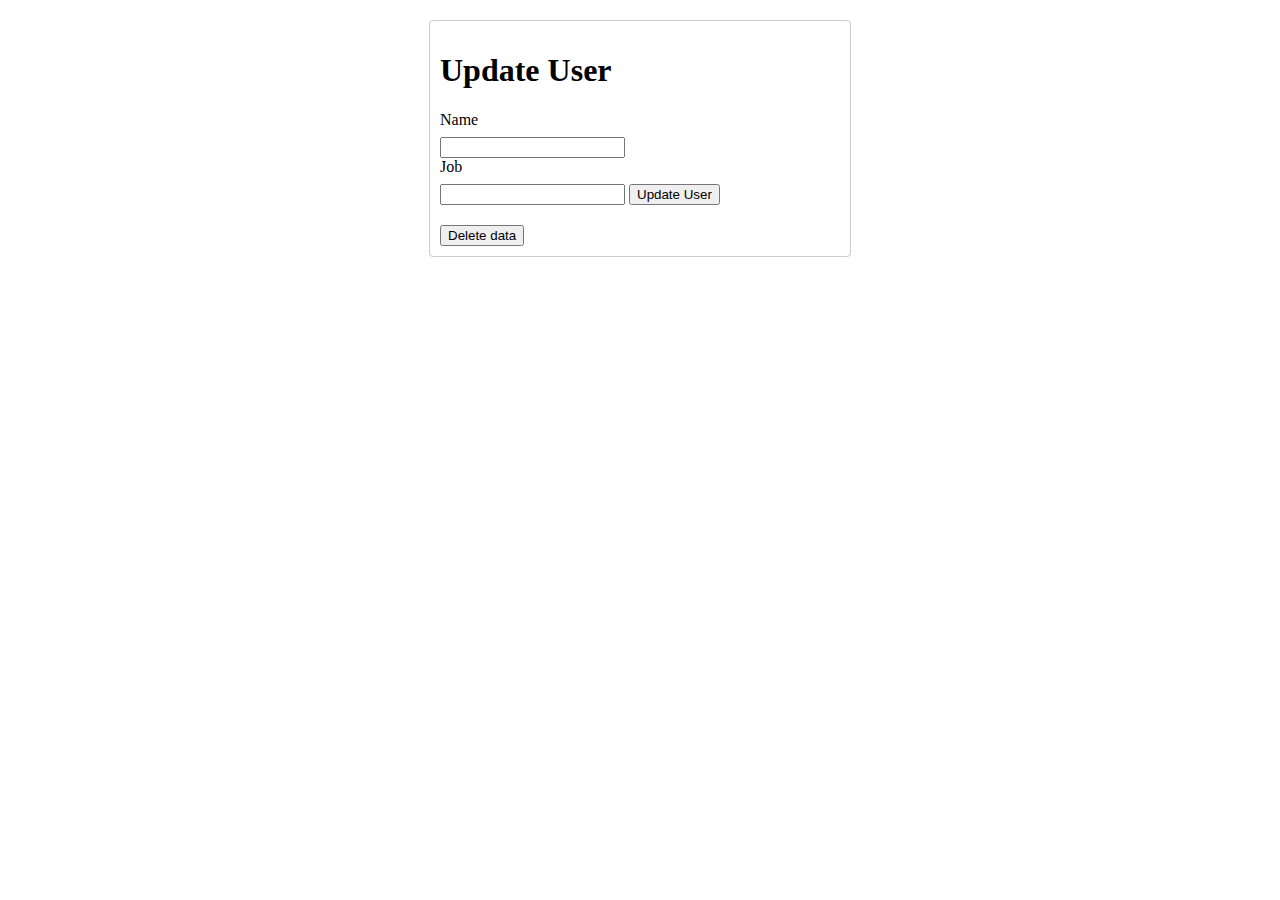
<file: patch.html>
<!DOCTYPE html>
<html lang="en">
<head>
    <meta charset="UTF-8">
    <meta name="viewport" content="width=device-width, initial-scale=1.0">
    <title>Update User</title>
    <style>
       
        .container {
            max-width: 400px;
            margin: 20px auto;
            padding: 10px;
            border: 1px solid #ccc;
            border-radius: 4px;
        }
        label {
            display: block;
            margin-bottom: 8px;
        }
       

        .response {
            margin-top: 20px;
        }
    </style>
</head>
<body>
    <div class="container">
        <h1>Update User</h1>
        <form id="updateForm">
            <label for="name">Name</label>
            <input type="text" id="name" name="name" required>

            <label for="job">Job</label>
            <input type="text" id="job" name="job" required>

            <button type="submit">Update User</button>
        </form>
        <div id="response" class="response"></div>
        <button onclick="deletedata()"> Delete data</button>
    </div>

    <script>
        document.getElementById('updateForm').addEventListener('submit', function(event) {
            event.preventDefault(); // Prevent the default form submission

            const name = document.getElementById('name').value;
            const job = document.getElementById('job').value;

            // Prepare the data to be sent
            const data = {
                name: name,
                job: job
            };

            // Send a PATCH request using fetch
            fetch('https://reqres.in/api/users/2', {
                method: 'PATCH',
                headers: {
                    'Content-Type': 'application/json'
                },
                body: JSON.stringify(data)
            })
            .then(response => response.json())
            .then(data => {
                // Display the response
                const responseDiv = document.getElementById('response');
                responseDiv.innerHTML = `
                    <p><strong>Response:</strong></p>
                    <pre>${JSON.stringify(data, null, 2)}</pre>
                `;
            })
            .catch(error => {
                console.error('Error:', error);
            });
        });
        const deletedata=()=>{
            fetch('https://reqres.in/api/users?page=2',{
                method:'DELETE'
            })
            .then((resData)=>{  
                return resData.json();
            }).then((resData)=>{
                console.log(data);
            }).catch(()=>{

            })
        }
    </script>
</body>
</html>
</file>
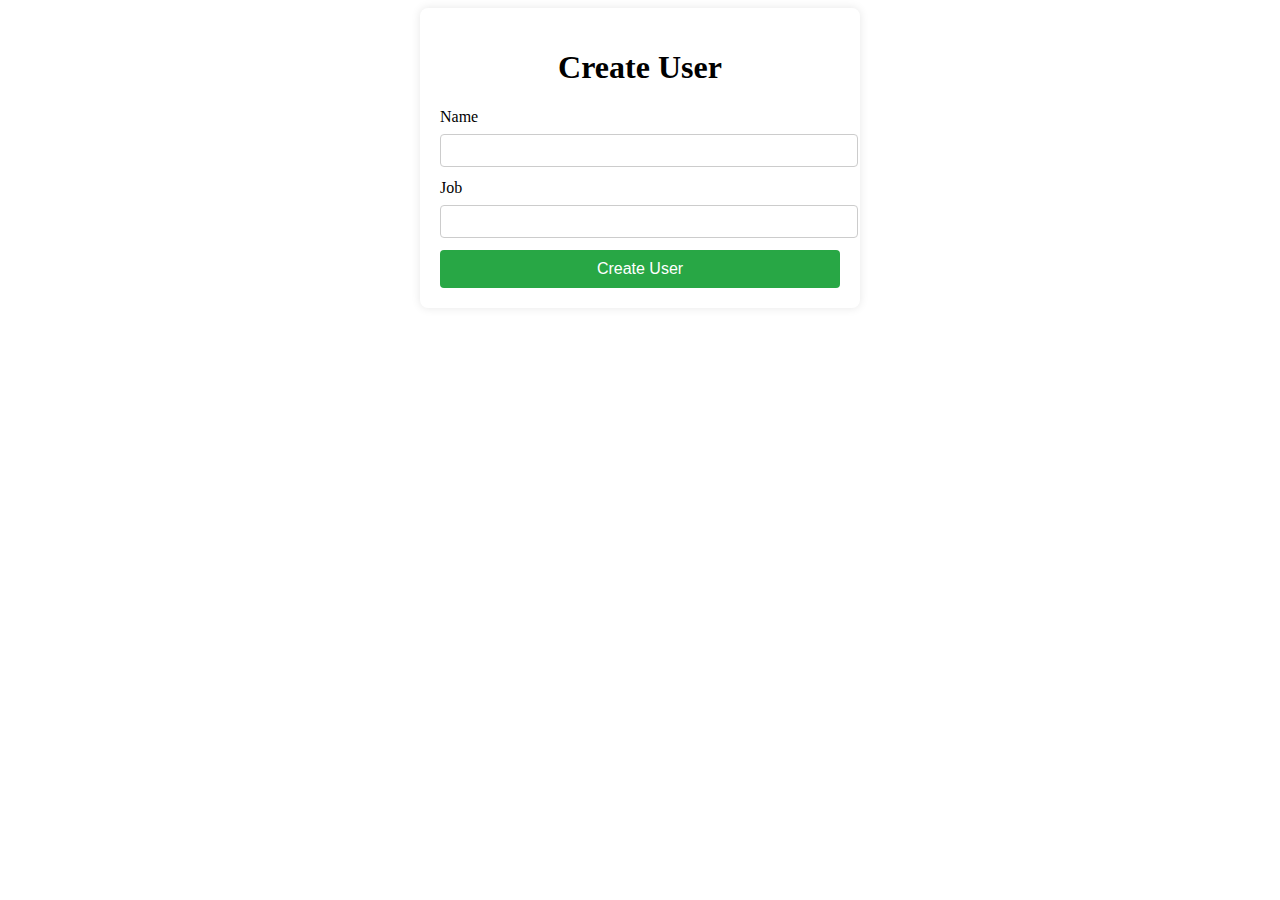
<file: post.html>
<!DOCTYPE html>
<html lang="en">
<head>
    <meta charset="UTF-8">
    <meta name="viewport" content="width=device-width, initial-scale=1.0">
    <title>Create User</title>
    <style>
       
        .container {
            max-width: 400px;
            margin: 0 auto;
            padding: 20px;
            background-color: #fff;
            border-radius: 8px;
            box-shadow: 0 0 10px rgba(0, 0, 0, 0.1);
        }
        h1 {
            text-align: center;
        }
        label {
            display: block;
            margin-bottom: 8px;
        }
        input[type="text"], input[type="email"] {
            width: 100%;
            padding: 8px;
            margin-bottom: 12px;
            border: 1px solid #ccc;
            border-radius: 4px;
        }
        button {
            width: 100%;
            padding: 10px;
            background-color: #28a745;
            border: none;
            border-radius: 4px;
            color: white;
            font-size: 16px;
            cursor: pointer;
        }
        button:hover {
            background-color: #218838;
        }
        .response {
            margin-top: 20px;
            padding: 10px;
            background-color: #e9ecef;
            border: 1px solid #dee2e6;
            border-radius: 4px;
        }
    </style>
</head>
<body>
    <div class="container">
        <h1>Create User</h1>
        <form id="userForm">
            <label for="name">Name</label>
            <input type="text" id="name" name="name" required>

            <label for="job">Job</label>
            <input type="text" id="job" name="job" required>

            <button type="submit">Create User</button>
        </form>
        <div id="response" class="response" style="display: none;"></div>
   
    </div>

    <script>
        document.getElementById('userForm').addEventListener('submit', function(event) {
            event.preventDefault(); // Prevent the default form submission

            const name = document.getElementById('name').value;
            const job = document.getElementById('job').value;

            // Prepare the data to be sent
            const data = {
                name: name,
                job: job
            };

            // Send a POST request using fetch
            fetch('https://reqres.in/api/users', {
                method: 'POST',
                headers: {
                    'Content-Type': 'application/json'
                },
                body: JSON.stringify(data)
            })
            .then(response => response.json())
            .then(data => {
                // Display the response
                const responseDiv = document.getElementById('response');
                responseDiv.style.display = 'block';
                responseDiv.innerHTML = `
                    <p><strong>Response:</strong></p>
                    <pre>${JSON.stringify(data, null, 2)}</pre>
                `;
            })
            .catch(error => {
                console.error('Error:', error);
            });
        });

        const deletedata=()=>{
            fetch('')
        }
    </script>
</body>
</html>
</file>
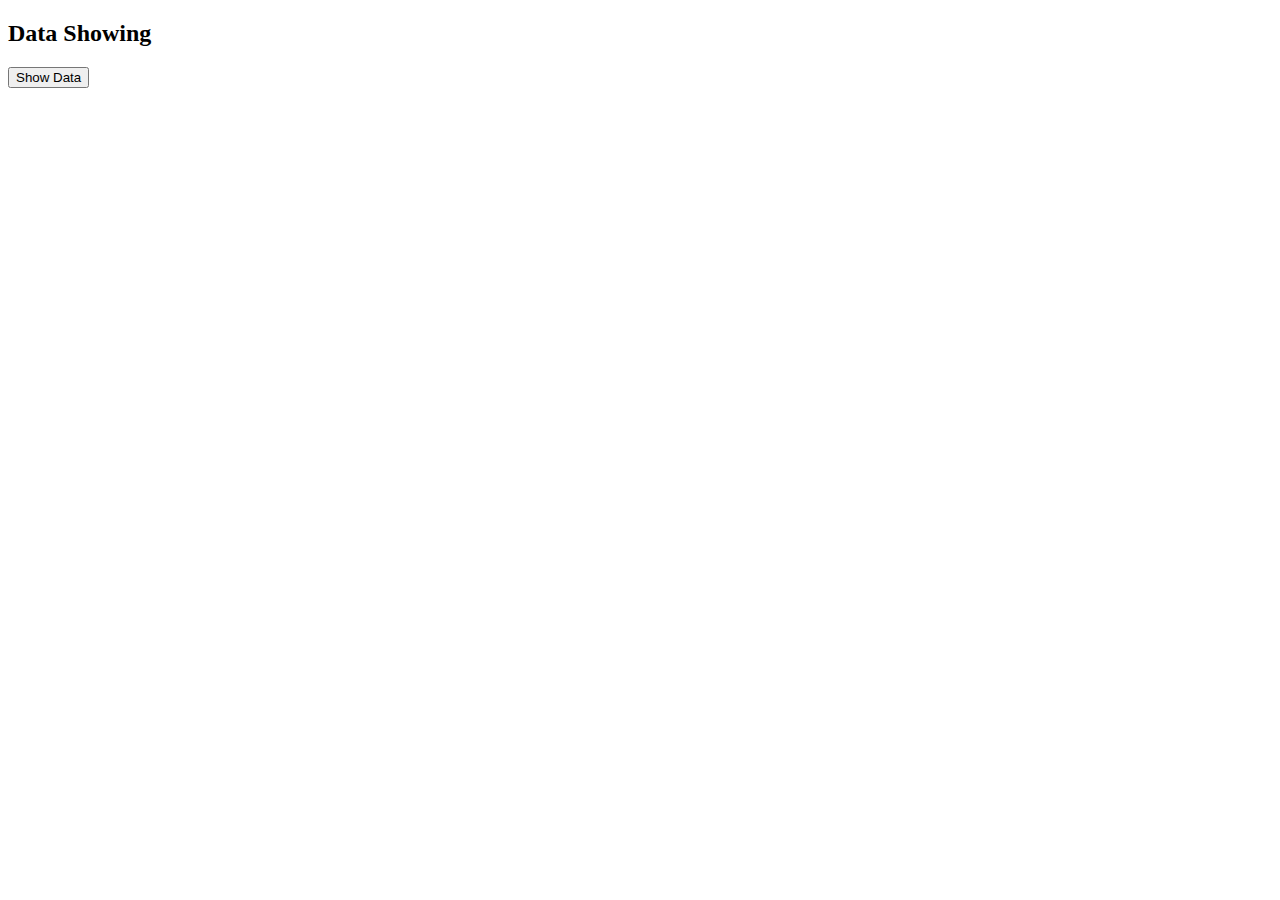
<file: xml.html>
<!DOCTYPE html>
<html lang="en">
<head>
    <meta charset="UTF-8">
    <meta name="viewport" content="width=device-width, initial-scale=1.0">
    <title>Api handling</title>
</head>
<body>
    <h2>Data Showing</h2>
    <div id="demo">
        <!-- <img src="" id="image-tag"
        /> -->

    </div>
    <button type="button" onclick="loadXMLDoc()">Show Data</button>

    <script>
        function loadXMLDoc() {
            var xhr = new XMLHttpRequest();
            xhr.onreadystatechange = function() {
                if (this.readyState == 4 && this.status == 200) {
                    // Parse the JSON response
                    var response = JSON.parse(this.responseText);
                    var users = response.data;

                    // Clear previous content
                    var demoDiv = document.getElementById("demo");
                    demoDiv.innerHTML = '';

                    // Loop through each user and display their avatar, first name, and last name
                    users.forEach(user => {
                    
                        // Create a container div for each user
                        var userDiv = document.createElement('div');
                        // userDiv.style.border = "1px solid #ccc";
                        // userDiv.style.margin = "10px";
                        // userDiv.style.padding = "10px";
                        // userDiv.style.textAlign = "center";

                        // Create an image element for the avatar
                        // let image=document.getElementById('image-tag');
                        //   console.log(image);
                        // image.src=user.avatar;
                        
                        var avatar = document.createElement('img');
                        
                        avatar.src = user.avatar;
                        avatar.alt = `${user.first_name} ${user.last_name}`;
                        // avatar.style.width = "100px";
                        // avatar.style.height = "100px";
                        avatar.style.borderRadius = "50%";

                        // Create a paragraph element for the user's name
                        var   name = document.createElement('h1');
                        name.textContent = `${user.first_name} ${user.last_name}`;

                        // Append the avatar and name to the user div
                        userDiv.appendChild(avatar);
                        userDiv.appendChild(name);

                        // Append the user div to the demo div
                        demoDiv.appendChild(userDiv);
                    });
                }
            };
            xhr.open("GET", "https://reqres.in/api/users", true);
            xhr.send();
        }
    </script>
</body>

</html>
</file>
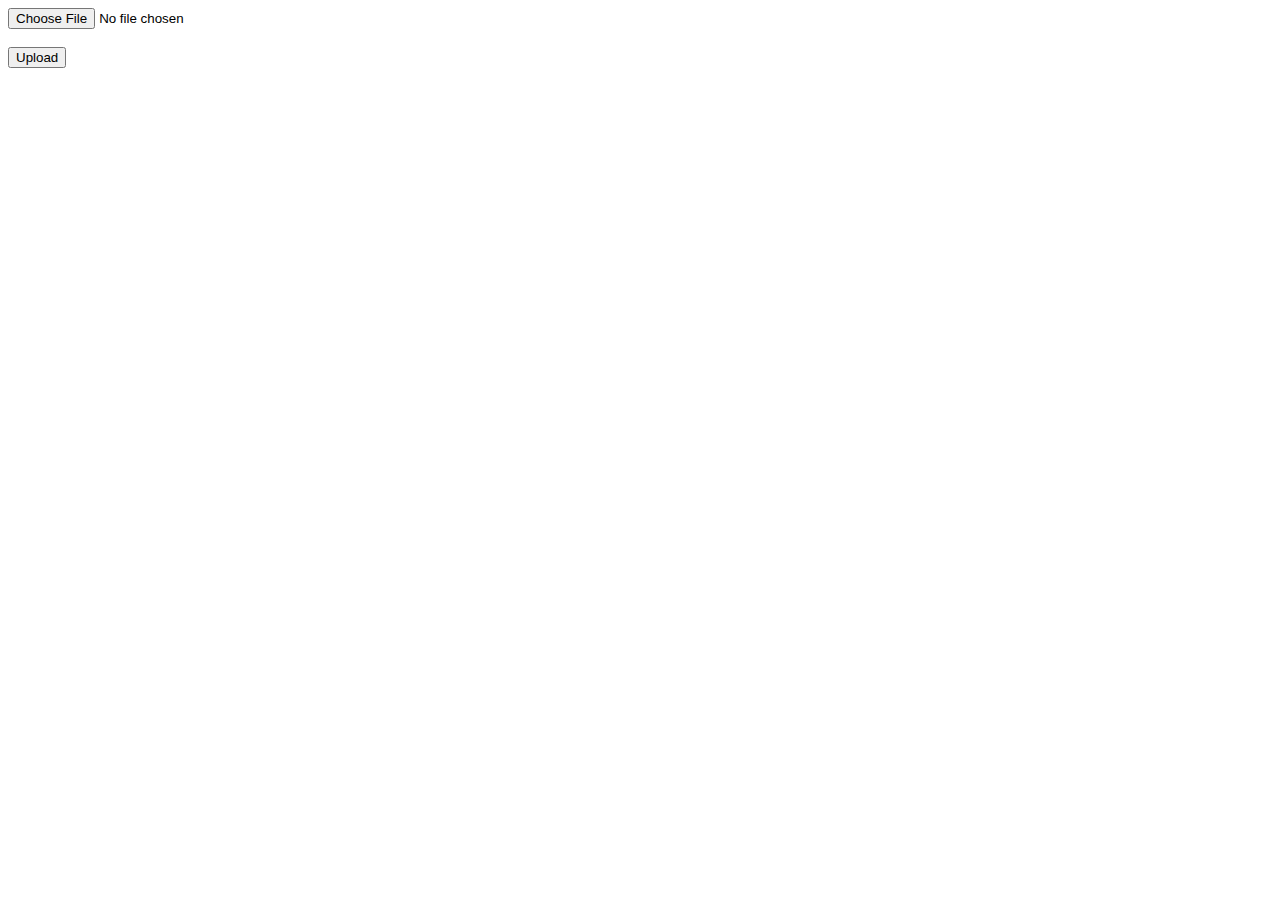
<file: fileuploading/file.html>
<!DOCTYPE html>
<html lang="en">
<head>
    <title>Document</title>
</head>
<body>
    <form action="./file.php" method="post" enctype="multipart/form-data">
        <input type="file" name="fileUpload" id="fileUpload" /> 
        <br/>
        <br/>
        <!-- Add name="submit" and type="submit" -->
        <button type="submit" name="submit"> Upload</button>
    </form>
    
</body>
</html>
</file>
